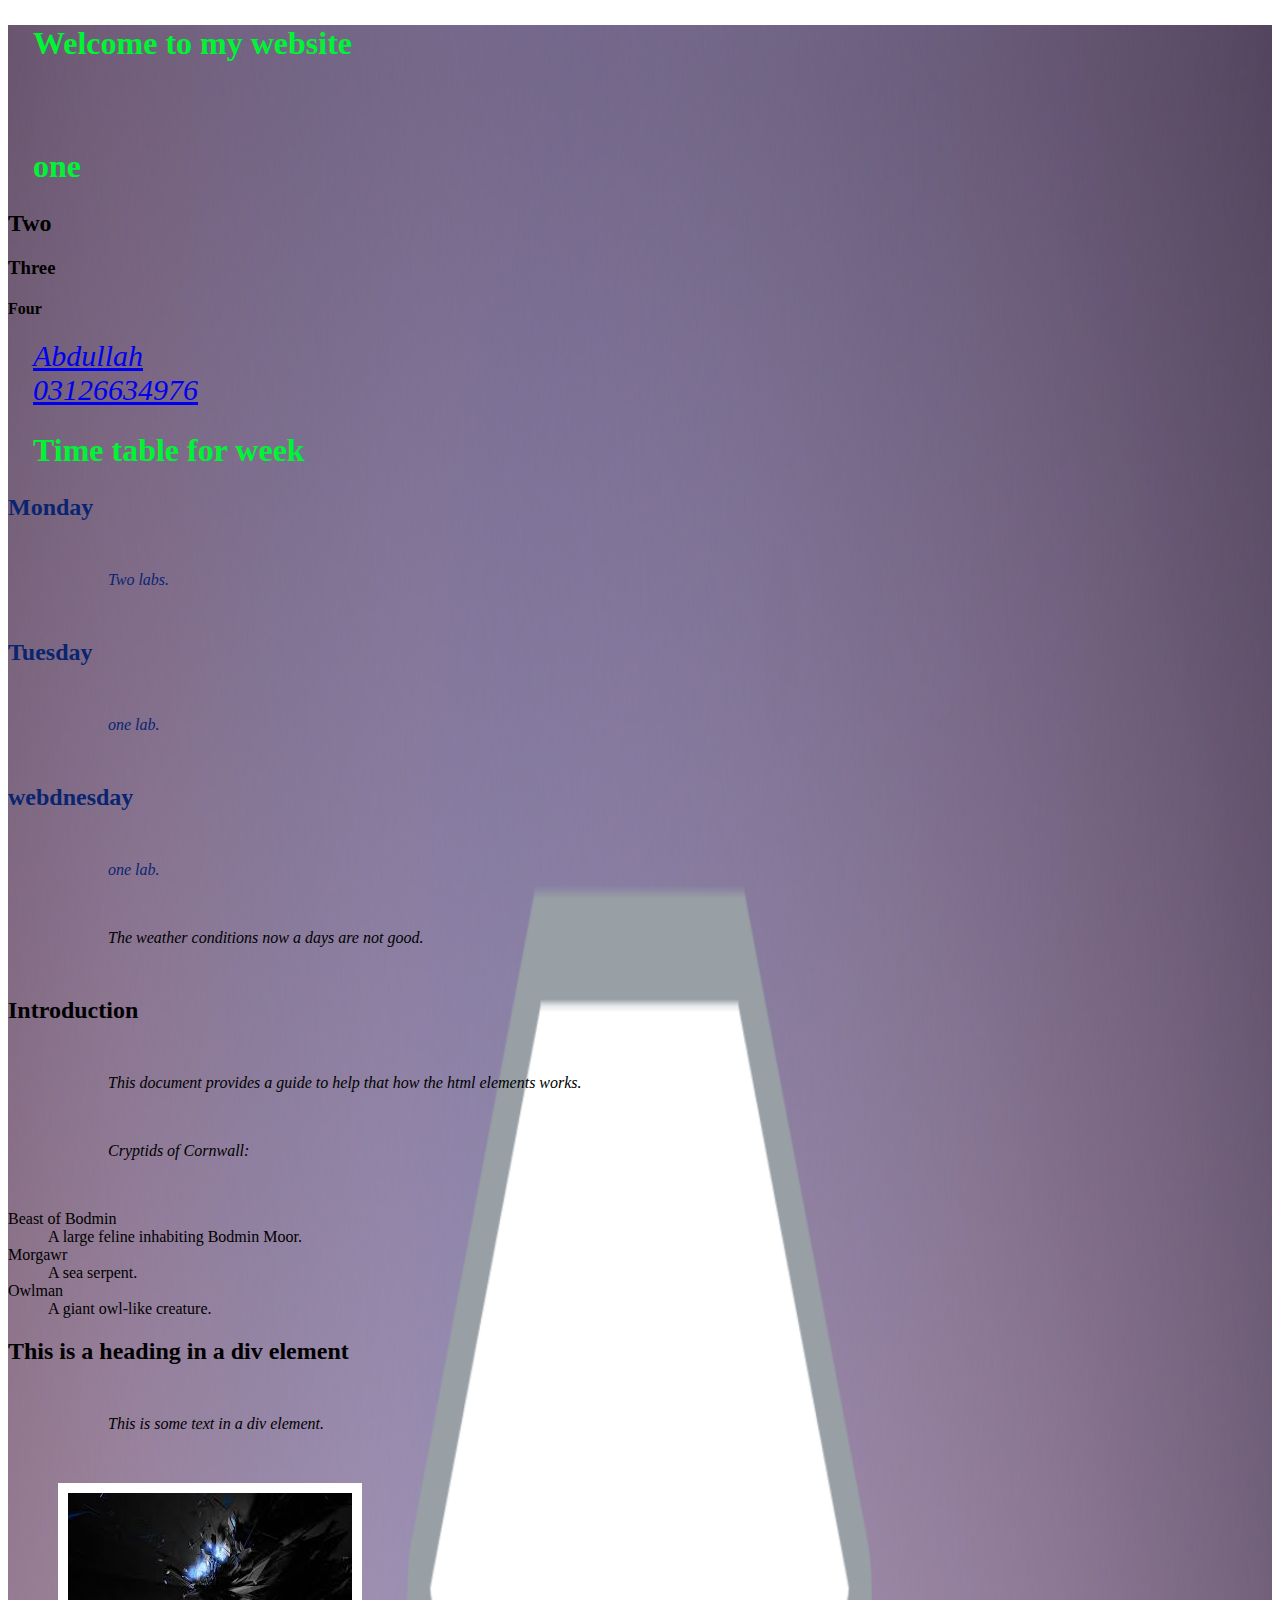
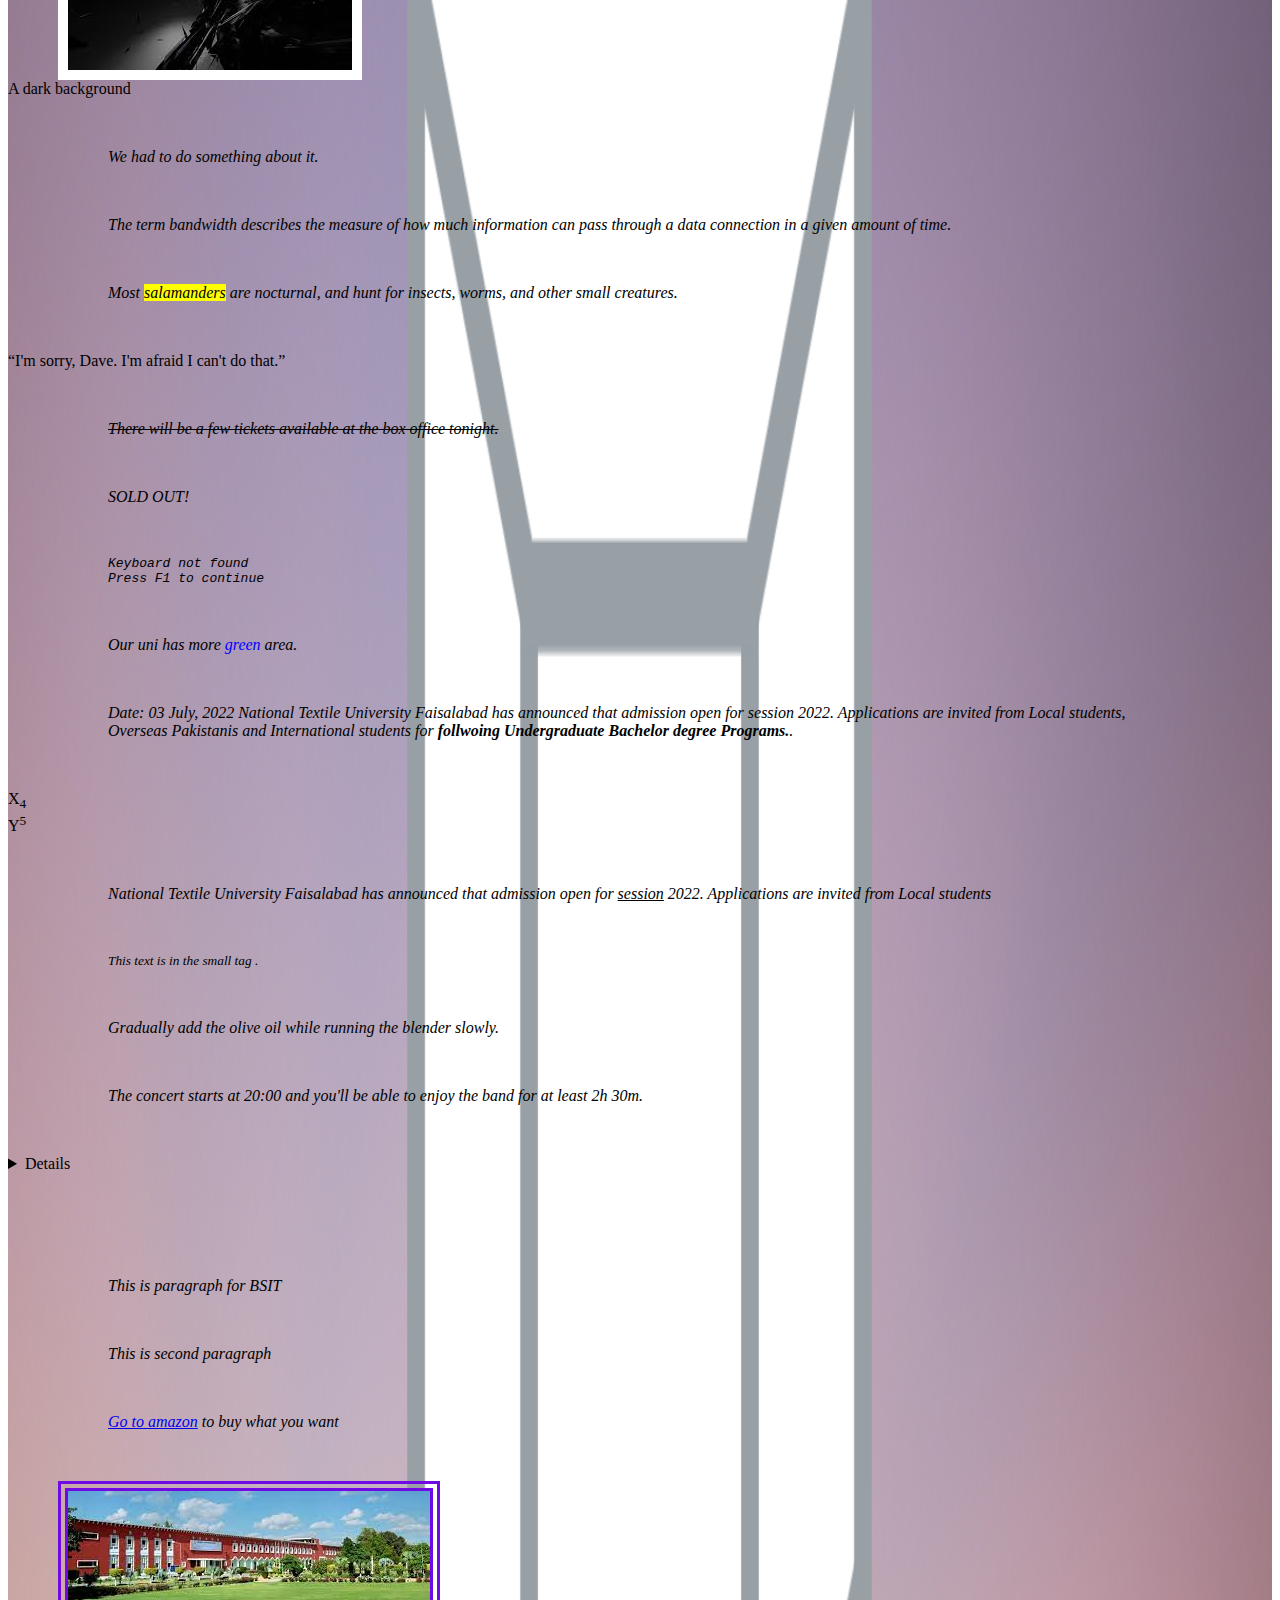
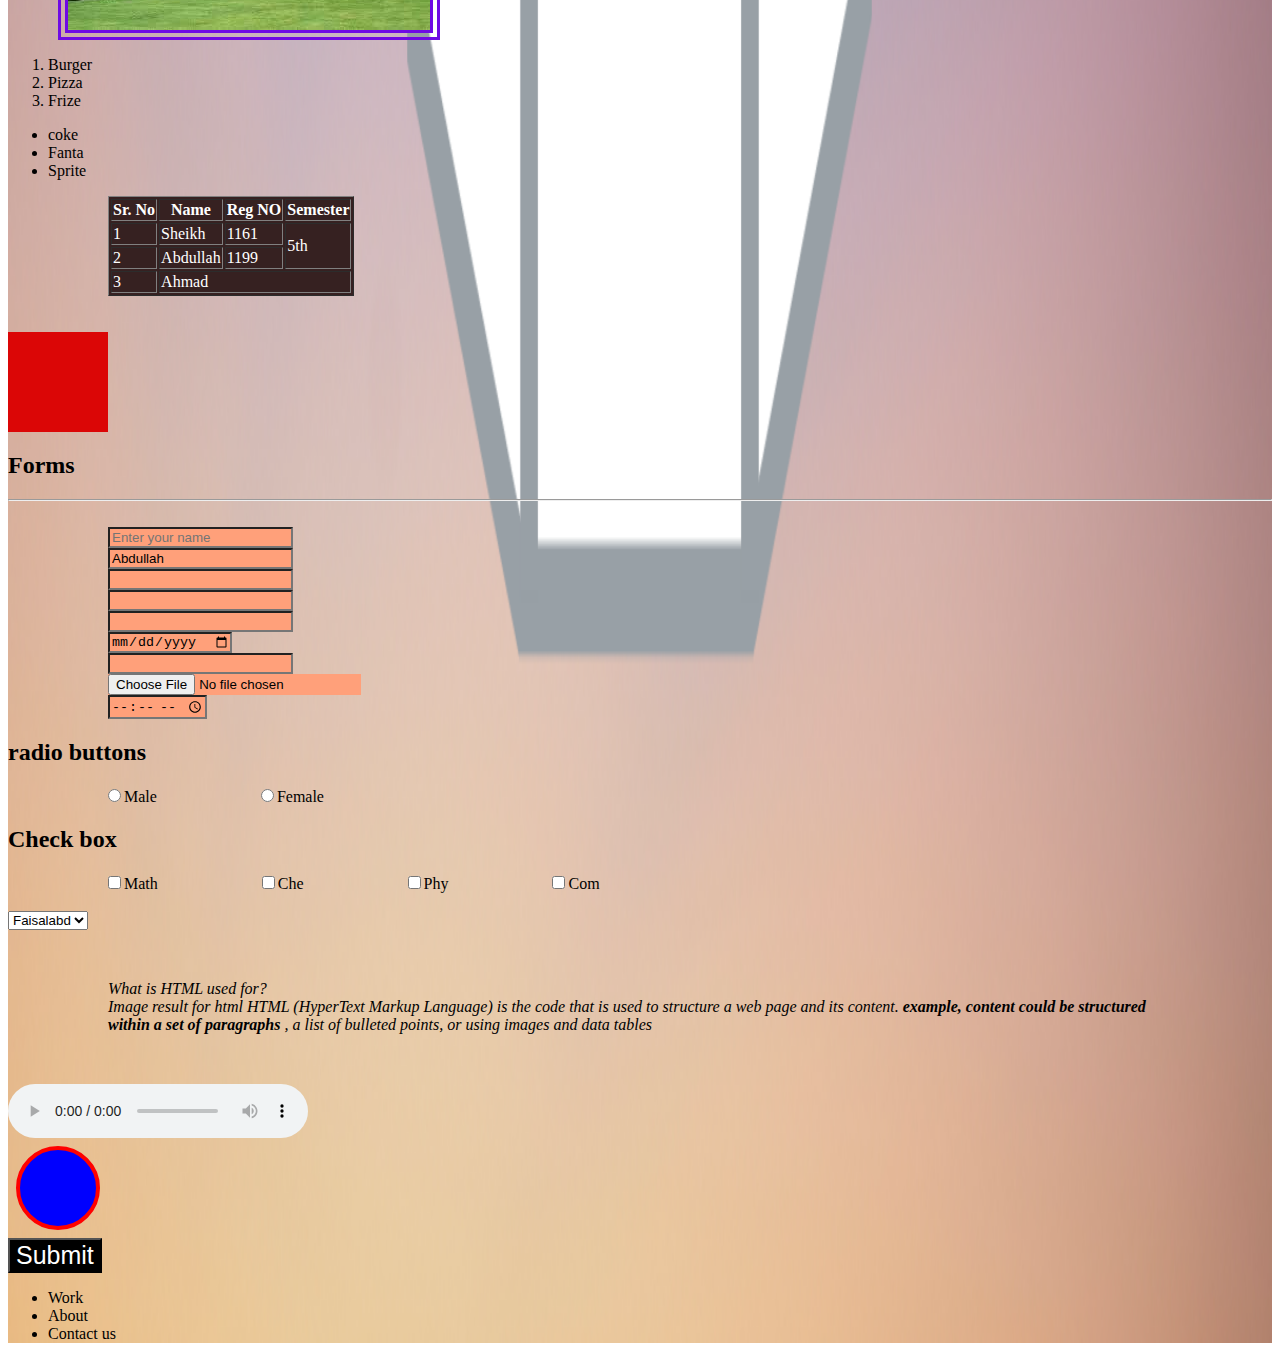
<file: index.html>
<html>
    <head>
        <title>BSIT second assignment page</title>
        <link rel="stylesheet" href="css.css">
    </head>
    <body>
        <div id="bg">
        <!--element represents introductory content-->
        <header>
            <h1>Welcome to my website</h1>
        </header>
        <br><br>

        <!--Block elements : which are appear on the next line by default-->
        <h1>one</h1>
        <h2>Two</h2>
        <h3>Three</h3>
        <h4>Four</h4>
        
        <address id="add"> 
            <a href="abdullahrehman469@gmail.com">Abdullah </a>
            <br>
            <a href="+923126634976"> 03126634976</a>
        </address>
        
        <!--  specifies independent, self-contained content.-->
        <article class="forecast">
            <h1>Time table for week</h1>
            <article class="day">
                <h2>Monday</h2>
                <p>Two labs.</p>
            </article>
            <article class="day">
                <h2>Tuesday</h2>
                <p>one lab.</p>
            </article>
            <article class="day">
                <h2>webdnesday</h2>
                <p>one lab.</p>
            </article>
        </article>
        <!-- element represents a portion of a document whose content is only indirectly related to the 
        document's main content-->
        <aside>
            <p>The weather conditions now a days are not good.</p>
        </aside> 
        
        <!--element represents a generic standalone section of a document-->
        <section>
            <h2>Introduction</h2>
            <p>This document provides a guide to help that how the html elements works.</p>
        </section>

        <p>Cryptids of Cornwall:</p>

        <!--element provides the description, definition, or value for the 
        preceding term (dt) in a description list (dl).-->
        <dl> <!--Description list-->
            <dt>Beast of Bodmin</dt>
            <dd>A large feline inhabiting Bodmin Moor.</dd>
        
            <dt>Morgawr</dt>
            <dd>A sea serpent.</dd>
        
            <dt>Owlman</dt>
            <dd>A giant owl-like creature.</dd>
        </dl>

        <!-- element is the generic container for flow content. It has no 
        effect on the content or layout until styled in some way using CSS-->
        <div >
            <h2>This is a heading in a div element</h2>
            <p>This is some text in a div element.</p>
        </div>
        
        <div id="image">
             <img src="img2.jpg" alt="OBE image">
            <figcaption>A dark background</figcaption>
        </div>

        <p>We <em>had</em><!-- element marks text that has stress emphasis.--> to do something about it.

            <p> The term <i>bandwidth</i> describes the measure of
             how much information can pass through a data connection in a given amount of time.</p>

             <p>Most <mark>salamanders</mark><!--Element use to hilight the text--> are nocturnal, and hunt for insects, worms, and other small creatures.</p>

             <!--To write the text in quotation-->
             <q>I'm sorry, Dave. I'm afraid I can't do that.</q>

             <!-- ELement renders text with a strikethrough, or a line through it-->
             <p><s>There will be a few tickets available at the box office tonight.</s></p>
             <p>SOLD OUT!</p>

             <!-- element represents side-comments and small print-->
             <p><samp>Keyboard not found <br>Press F1 to continue</samp></p>

             <!--. It can be used to group elements for styling purposes-->
             <p>Our uni has more <span style="color:blue">green</span> area.</p>

             <p>Date: 03 July, 2022

             National Textile University Faisalabad has announced that admission open for session 2022.
            Applications are invited from Local students, Overseas Pakistanis and International students for 
            <strong>follwoing Undergraduate Bachelor degree Programs.</strong>.</p>

            X<sub>4</sub>
            <br>
            Y<sup>5</sup>

            <!--element represents a span of inline text which should be rendered in 
            a way that indicates that it has a non-textual annotation-->

            <p>National Textile University Faisalabad has announced that admission open for <u>session</u>  2022.
                Applications are invited from Local students</p>      
                
            <!-- element represents side-comments and small print-->
            <p><small>This text is in the small tag .</small></p>
            
            <!-- element is a generic inline container for phrasing content-->
            <p>Gradually add the <span >olive oil</span> while running the blender slowly.</p>

            <!--element represents a specific period in time -->
            <p>The concert starts at <time datetime="20:00">20:00</time> 
                and you'll be able to enjoy the band for at least <time datetime="PT2H30M">2h 30m</time>.</p>

            <!-- element creates a disclosure widget in which information is 
                visible only when the widget is toggled into an "open" state. A summary or label 
                must be provided using the summary element.-->    
            <details>
                <summary>Details</summary>
                Something small enough to escape casual notice.
            </details>
                    <br><br><br>
        <p>This is paragraph for BSIT</p>
        <p>This is second paragraph</p>
       <p> <a href="https://www.amazon.com/s?k=mobile+phone&crid=3S6LXRPMHYRRH&sprefix=mobile%2Caps%2C310&ref=nb_sb_ss_ts-doa-p_6_6" target="_blank">Go to amazon</a>
        to buy what you want
       </p>
       <!--Element use to add any link-->
       <a href="https://ntu.edu.pk/" ><img src="ntu.jpg" alt="ntu image"></a>

       <!--element represents an ordered list of items -->
       <ol>
        <li>Burger</li>
        <li>Pizza</li>
        <li>Frize</li>        
       </ol>
       <!--element represents an Unordered list of items -->
       <ul>
        <li>coke</li>
        <li>Fanta</li>
        <li>Sprite</li>
       </ul>

       <!--element represents table -->
       <table border="1" >
            <tr><!--element represents table rows -->
                  <th>Sr. No</th><!--element represents table columns headings-->
                  <th>Name</th>
                  <th>Reg NO</th>
                  <th>Semester</th>  
            </tr>

            <tr>
                <td>1</td><!--element represents table columns data-->
                <td>Sheikh</td>
                <td>1161</td>
                <td rowspan="2">5th</td>
            </tr>

            <tr>
                <td>2</td>
                <td>Abdullah</td>
                <td>1199</td>
                
            </tr>
            <tr>
                <td>3</td>
                <td colspan="3">Ahmad</td>
                
            </tr>
       </table>
       <br><br>
       
       <div class="square"></div>
       
       <!--Element use to give the break or one line space-->
       <!--Making form-->
       <h2>Forms</h2>
       <hr>
       <br>
       <input type="text" placeholder="Enter your name"  required >
       <br>
       <input type="text"  value="Abdullah" readonly>
       <br>
       <input type="password">
       <br>
       <input type="colour" name="color">
       <br>
       <input type="email">
       <br>
       <input type="date">
       <br>
       <input type="number">
       <br>
       <input type="file">
       <br>
       <input type="time">

       <br>
       <!--Elements use to select the one thing at a time in radio buttons the name will be same  -->
       <h2>radio buttons</h2>
       
       <input type="radio" name="gender" value="Male">Male
       <input type="radio" name="gender" value="Female">Female
       <!--Elements use to select the multiple things in check boxes the name will be different-->
       <h2>Check box</h2>
       <input type="checkbox" name="Math">Math
       <input type="checkbox" name="Che">Che
       <input type="checkbox" name="Phy">Phy
       <input type="checkbox" name="Com">Com
       <br><br>
       <select name="" id="">
        <option value="">Faisalabd</option>
        <option value="">Lahore</option>
        <hr>
       </select>

       <br>
       <p>What is HTML used for?<br>
        Image result for html
        HTML (HyperText Markup Language) is the code that is used to 
        structure a web page and its content. <b>example, content could be structured within a set of paragraphs</b> ,
         a list of bulleted points, or using images and data tables</p>


       <audio src="" controls></audio>
       <!-- <video src="" controls></video> -->

       <br>
       <svg width="100" height="100">
        <circle cx="50" cy="50" r="40" stroke="red" stroke-width="4" fill="blue" />
      </svg>
      <br>
      <button id="btn">Submit</button>
    <br>



      <!--typically contains information about the author of the section-->
      <footer>
        <ul>
            <li>Work</li>
            <li>About</li>
            <li>Contact us</li>
        </ul>
    </footer>
        </div>
    </body>
</html>
</file>
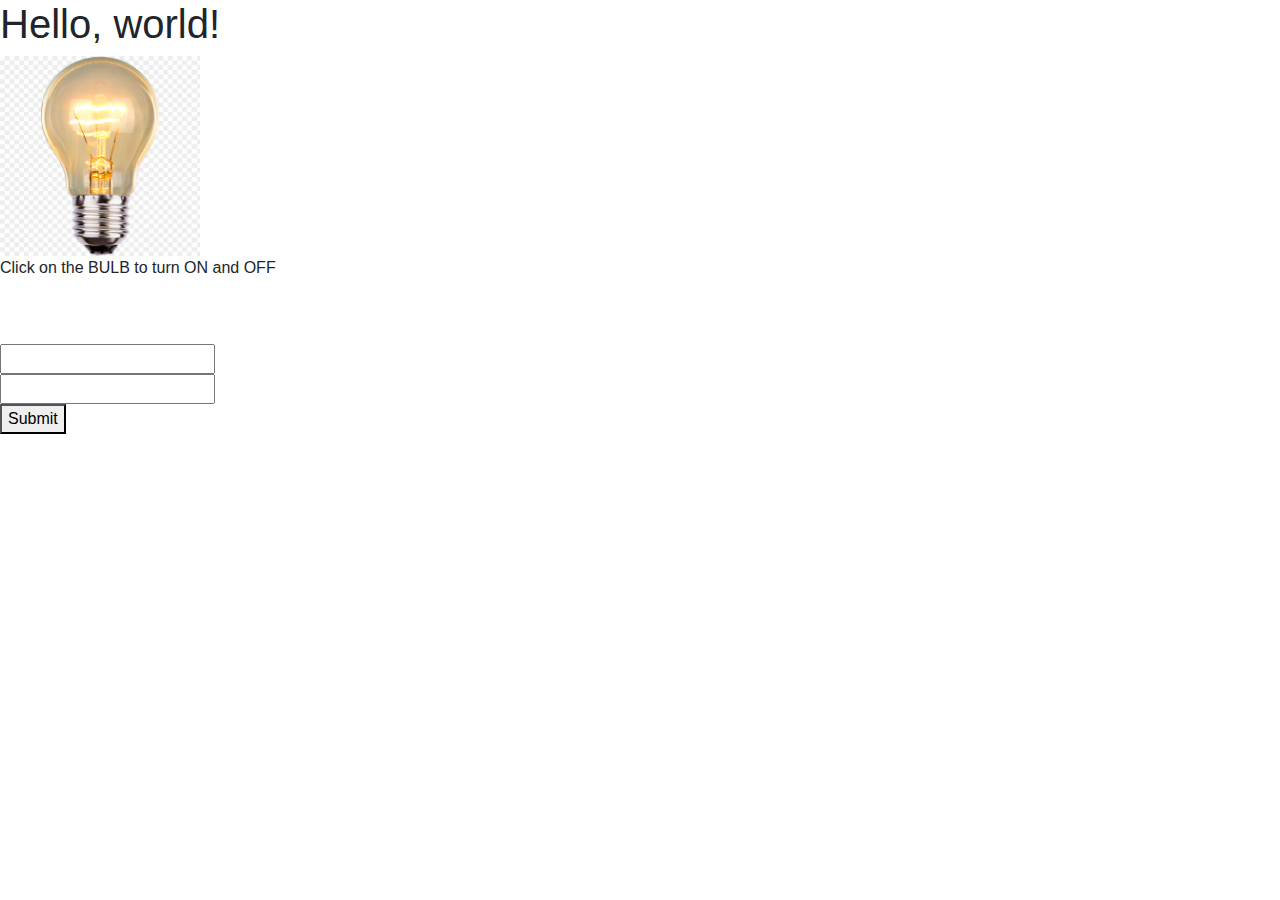
<file: Jq(test)/index.html>
<!doctype html>
<html lang="en">
  <head>
    <!-- Required meta tags -->
    <meta charset="utf-8">
    <meta name="viewport" content="width=device-width, initial-scale=1, shrink-to-fit=no">

    <!-- Bootstrap CSS -->
    <link rel="stylesheet" href="https://cdn.jsdelivr.net/npm/bootstrap@4.3.1/dist/css/bootstrap.min.css" integrity="sha384-ggOyR0iXCbMQv3Xipma34MD+dH/1fQ784/j6cY/iJTQUOhcWr7x9JvoRxT2MZw1T" crossorigin="anonymous">
    <script src="https://ajax.googleapis.com/ajax/libs/jquery/3.6.0/jquery.min.js"></script>
    <script src="script.js"></script>
    <!-- <script src="scriptt.js"></script> -->

    <title>Hello, world!</title>

  </head>
  <body>
    <h1>Hello, world!</h1>

    <img id="image" onclick="changeImage()" src="on.png" alt="off" width="200px" height="200px">
    <p>Click on the BULB to turn ON and OFF</p>
    <br><br>
    <input type="text" name="" id="first"><br>
    <input type="text" name="" id="second"><br>
    <!-- <button type="button" id="btn" >Submit</button> -->
    <button type="button" id="btn">Submit</button>

    </script>
    <!-- Optional JavaScript -->
    <!-- jQuery first, then Popper.js, then Bootstrap JS -->
    <script src="https://code.jquery.com/jquery-3.3.1.slim.min.js" integrity="sha384-q8i/X+965DzO0rT7abK41JStQIAqVgRVzpbzo5smXKp4YfRvH+8abtTE1Pi6jizo" crossorigin="anonymous"></script>
    <script src="https://cdn.jsdelivr.net/npm/popper.js@1.14.7/dist/umd/popper.min.js" integrity="sha384-UO2eT0CpHqdSJQ6hJty5KVphtPhzWj9WO1clHTMGa3JDZwrnQq4sF86dIHNDz0W1" crossorigin="anonymous"></script>
    <script src="https://cdn.jsdelivr.net/npm/bootstrap@4.3.1/dist/js/bootstrap.min.js" integrity="sha384-JjSmVgyd0p3pXB1rRibZUAYoIIy6OrQ6VrjIEaFf/nJGzIxFDsf4x0xIM+B07jRM" crossorigin="anonymous"></script>
  </body>
</html>
</file>
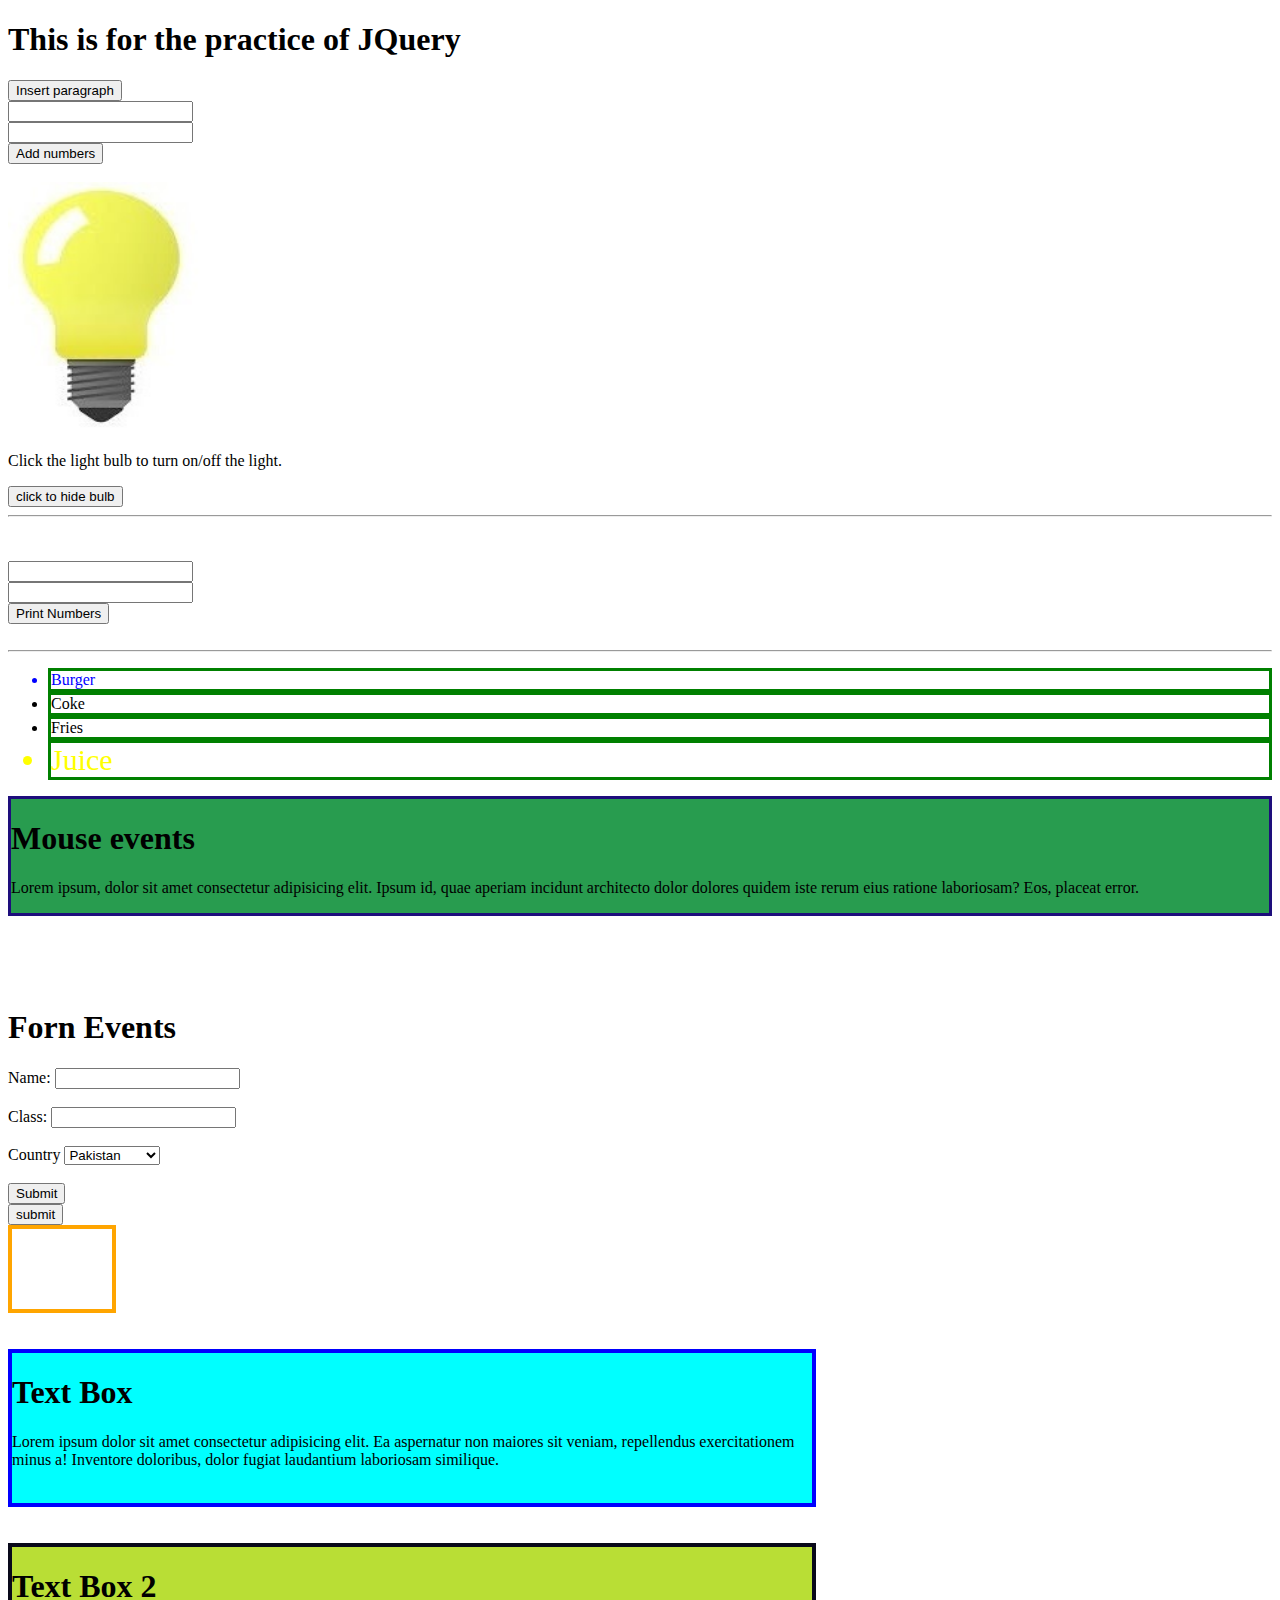
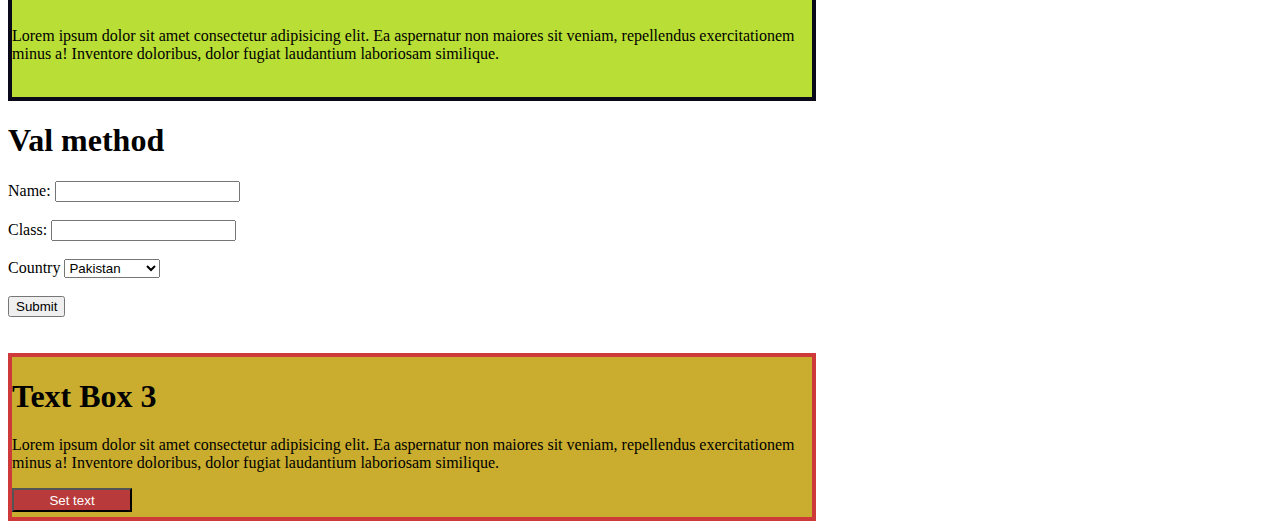
<file: Jquery/index.html>
<!DOCTYPE html>
<html lang="en">
<head>
    <meta charset="UTF-8">
    <meta http-equiv="X-UA-Compatible" content="IE=edge">
    <meta name="viewport" content="width=device-width, initial-scale=1.0"> 
   
    <script src="https://ajax.googleapis.com/ajax/libs/jquery/3.6.0/jquery.min.js"></script>
    <script src="Jquery.js" ></script>
    <title>JQuery Practice</title>
</head>
<body>
    <h1>This is for the practice of JQuery</h1>
    <button id="ad">Insert paragraph</button><br>

    <input type="number" id="one"><br>
    <input type="number" id="two"><br>
    <button id="addn">Add numbers</button>
     
    <br><br>
    <img  src="ONbulb.jpg"  width="200" height="250">
    <p>Click the light bulb to turn on/off the light.</p>
    <button id="bbtn">click to hide bulb</button>

<hr><br><br>
<input type="number" id="first"><br>
<input type="number" id="second"><br>
<button id="pn">Print Numbers</button>
<br><br><hr>


<!-- ------------------------------------------------- -->

<ul>
    <li>Burger</li>
    <li>Coke</li>
    <li>Fries</li>
    <li>Juice</li>
</ul>


<!-- --------------------Mouse events----------------------------- -->
<div id="pg" style="background-color: rgb(40, 156, 79); border: 3px solid rgb(30, 14, 124);">
    <h1>Mouse events</h1>
    <p>Lorem ipsum, dolor sit amet consectetur adipisicing elit. Ipsum id, quae aperiam incidunt architecto dolor dolores quidem iste rerum eius ratione laboriosam? Eos, placeat error.</p>
    
</div>
<br><br>
<!-- <div id="pg1" style="background-color: rgb(118, 165, 134); border: 3px solid rgb(94, 44, 15);">
    <h1>Keyboard events</h1>
    <p>Lorem ipsum, dolor sit amet consectetur adipisicing elit. Ipsum id, quae aperiam incidunt architecto dolor dolores quidem iste rerum eius ratione laboriosam? Eos, placeat error.</p>
     -->

     <br><br>
     <form action="" id="sform">
     <h1>Forn Events</h1>
     <label for="">Name: </label><input type="email" id="sname"><br><br>
     <label for="">Class: </label><input type="text" id="sclass"><br><br>
     <label for="">Country</label>
     <select id="scountry">
        <option value="Pakistan">Pakistan</option>
        <option value="Bangladaish">Bangladaish</option>
        <option value="Sirilanka">Sirilanka</option>
     </select>
    <br><br>
     <input type="submit" id="sbtn">
     
 </form><button id="ss">submit</button>
     <div id="bor" style="border: 4px solid orange ; height: 80px; width: 100px;"></div>
</div><br><br>

<div id="box" style="border: 4px solid blue ; height: 150px; width: 800px; background-color: aqua;">
    <h1>Text Box</h1>
   <p>Lorem ipsum dolor sit amet consectetur adipisicing elit. Ea aspernatur non maiores sit veniam, repellendus exercitationem minus a! Inventore doloribus, dolor fugiat laudantium laboriosam similique.</p> 
</div>
<br><br>
<div id="boxx" class="test abc" style="border: 4px solid rgb(9, 9, 26) ; height: 150px; width: 800px; background-color: rgba(176, 218, 28, 0.89);">
    <h1>Text Box 2</h1>
   <p>Lorem ipsum dolor sit amet consectetur adipisicing elit. Ea aspernatur non maiores sit veniam, repellendus exercitationem minus a! Inventore doloribus, dolor fugiat laudantium laboriosam similique.</p> 
</div>

<form action="" id="s2form">
    <h1>Val method</h1>
    <label for="">Name: </label><input type="text" id="s2name"><br><br>
    <label for="">Class: </label><input type="text" id="s2class"><br><br>
    <label for="">Country</label>
    <select id="s2country">
       <option value="Pakistan">Pakistan</option>
       <option value="Bangladaish">Bangladaish</option>
       <option value="Sirilanka">Sirilanka</option>
    </select>
   <br><br>
    <input type="submit" id="s2btn">
</form>
<br><br>
<div id="box3"  style="border: 4px solid rgb(206, 58, 58) ; height: 160px; width: 800px; background-color: rgba(196, 163, 20, 0.89);">
    <h1>Text Box 3</h1>
   <p>Lorem ipsum dolor sit amet consectetur adipisicing elit. Ea aspernatur non maiores sit veniam, repellendus exercitationem minus a! Inventore doloribus, dolor fugiat laudantium laboriosam similique.</p> 
   <button id="clickbtn" style=" height: 15% ; width: 15%; color: white; background-color:rgb(184, 58, 58);">Set text</button>
</div>








<script src="Jquery.js" ></script>
</body>
</html>
</file>
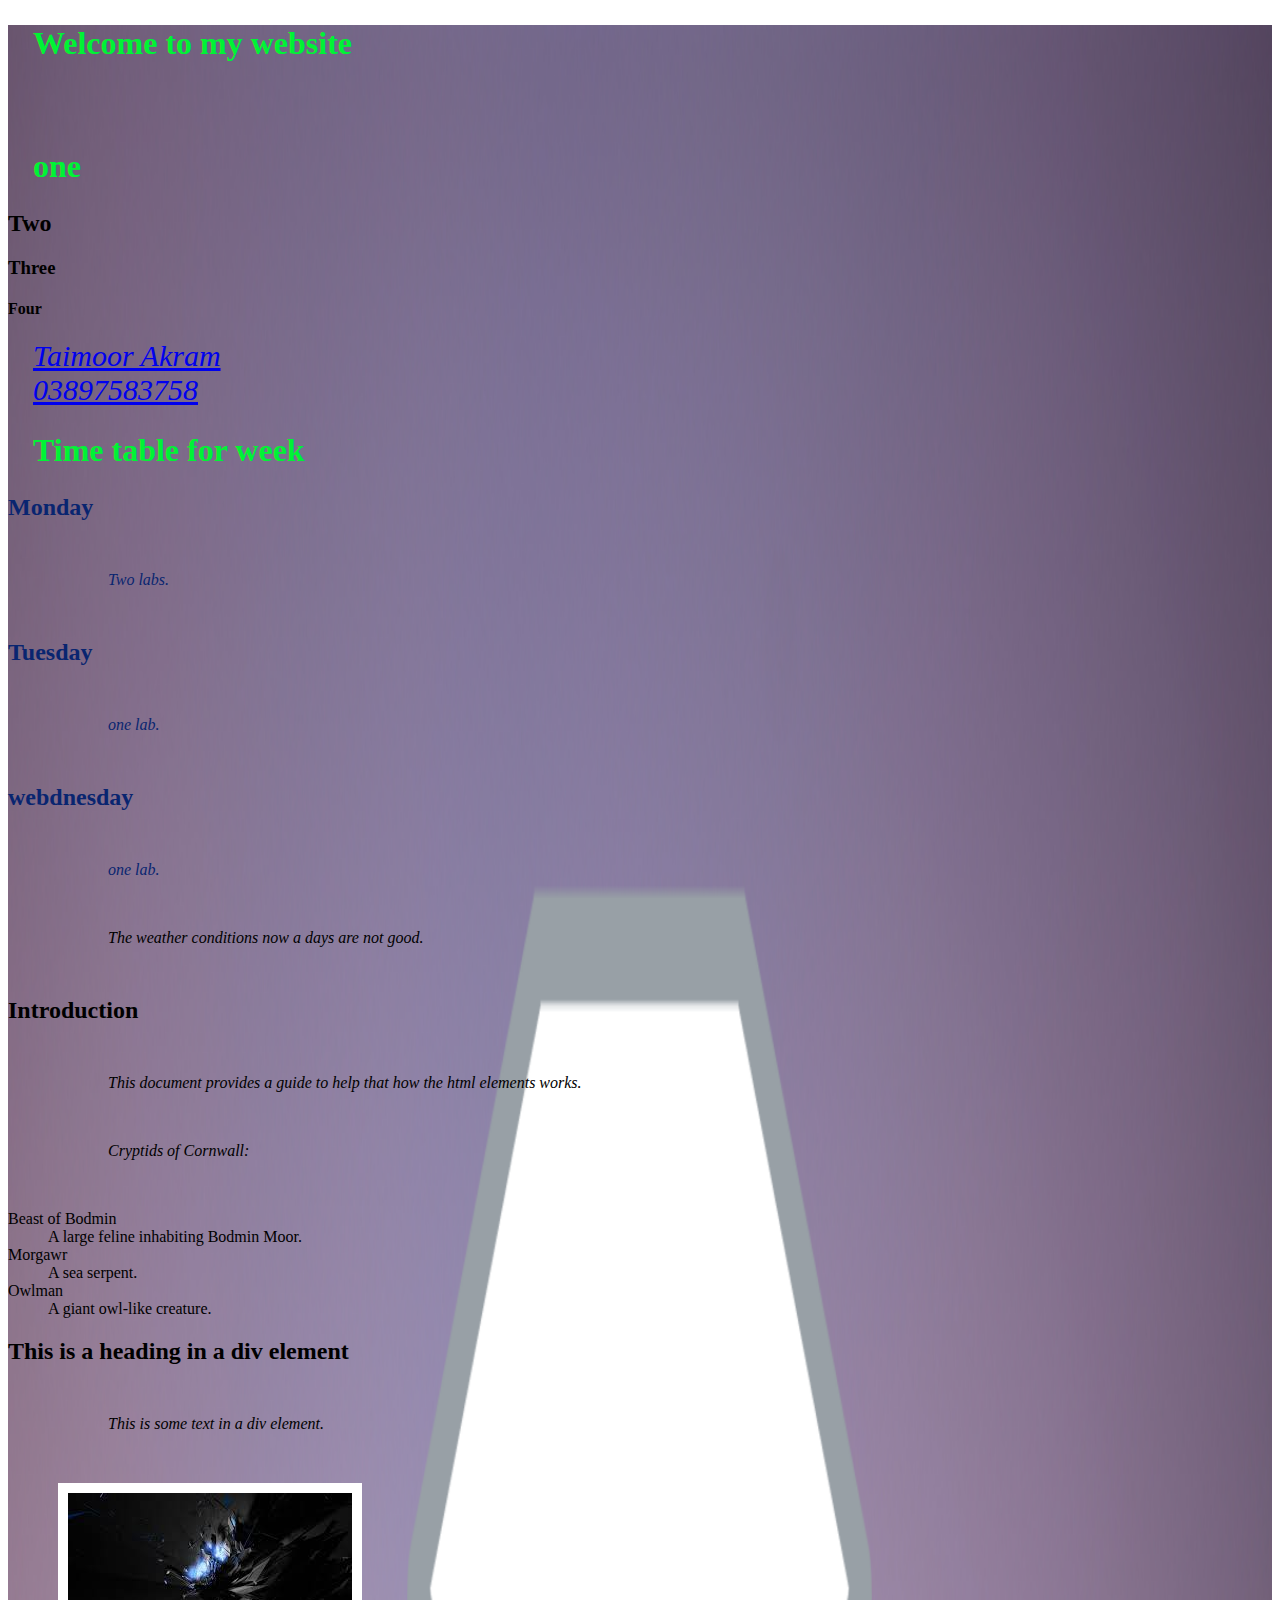
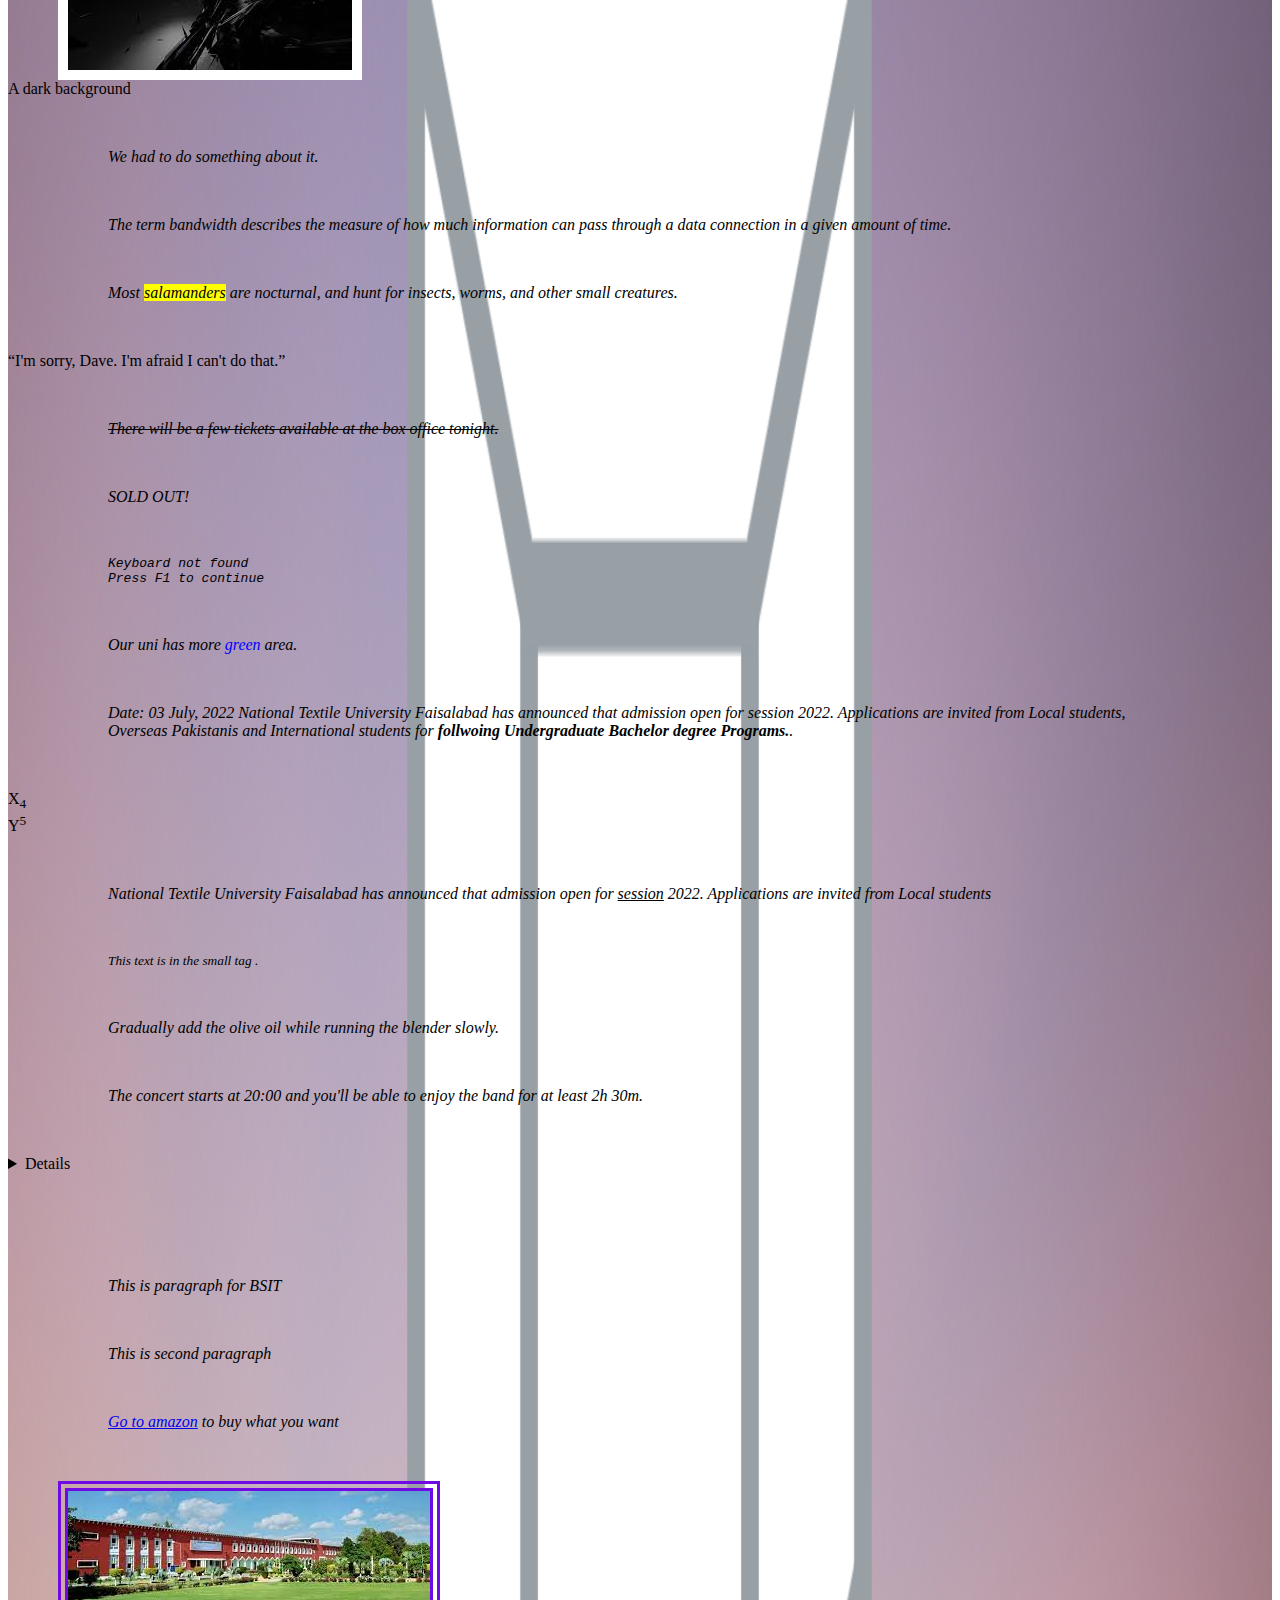
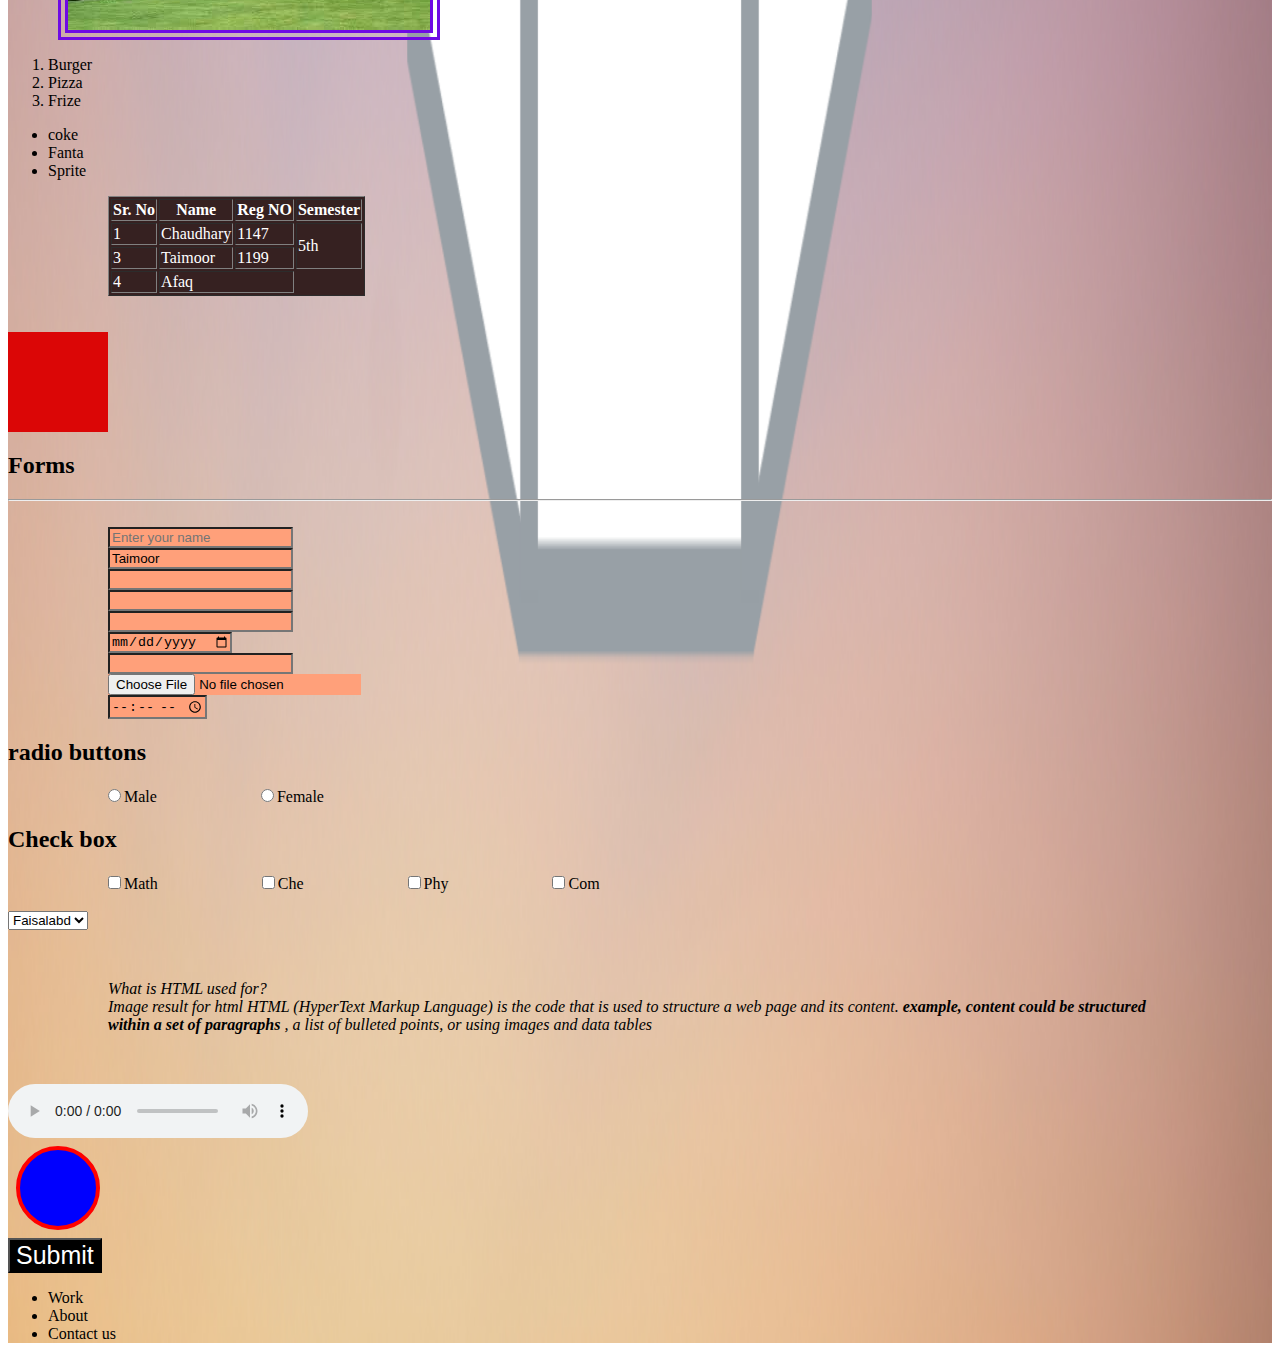
<file: Css assignment.html>
<html>
    <head>
        <title>BSIT second assignment page</title>
        <link rel="stylesheet" href="css.css">
    </head>
    <body>
        <div id="bg">
        <!--element represents introductory content-->
        <header>
            <h1>Welcome to my website</h1>
        </header>
        <br><br>

        <!--Block elements : which are appear on the next line by default-->
        <h1>one</h1>
        <h2>Two</h2>
        <h3>Three</h3>
        <h4>Four</h4>
        
        <address id="add"> 
            <a href="Taimoor akram@gmail.com">Taimoor Akram </a>
            <br>
            <a href="+923897583758"> 03897583758</a>
        </address>
        
        <!--  specifies independent, self-contained content.-->
        <article class="forecast">
            <h1>Time table for week</h1>
            <article class="day">
                <h2>Monday</h2>
                <p>Two labs.</p>
            </article>
            <article class="day">
                <h2>Tuesday</h2>
                <p>one lab.</p>
            </article>
            <article class="day">
                <h2>webdnesday</h2>
                <p>one lab.</p>
            </article>
        </article>
        <!-- element represents a portion of a document whose content is only indirectly related to the 
        document's main content-->
        <aside>
            <p>The weather conditions now a days are not good.</p>
        </aside> 
        
        <!--element represents a generic standalone section of a document-->
        <section>
            <h2>Introduction</h2>
            <p>This document provides a guide to help that how the html elements works.</p>
        </section>

        <p>Cryptids of Cornwall:</p>

        <!--element provides the description, definition, or value for the 
        preceding term (dt) in a description list (dl).-->
        <dl> <!--Description list-->
            <dt>Beast of Bodmin</dt>
            <dd>A large feline inhabiting Bodmin Moor.</dd>
        
            <dt>Morgawr</dt>
            <dd>A sea serpent.</dd>
        
            <dt>Owlman</dt>
            <dd>A giant owl-like creature.</dd>
        </dl>

        <!-- element is the generic container for flow content. It has no 
        effect on the content or layout until styled in some way using CSS-->
        <div >
            <h2>This is a heading in a div element</h2>
            <p>This is some text in a div element.</p>
        </div>
        
        <div id="image">
             <img src="img2.jpg" alt="OBE image">
            <figcaption>A dark background</figcaption>
        </div>

        <p>We <em>had</em><!-- element marks text that has stress emphasis.--> to do something about it.

            <p> The term <i>bandwidth</i> describes the measure of
             how much information can pass through a data connection in a given amount of time.</p>

             <p>Most <mark>salamanders</mark><!--Element use to hilight the text--> are nocturnal, and hunt for insects, worms, and other small creatures.</p>

             <!--To write the text in quotation-->
             <q>I'm sorry, Dave. I'm afraid I can't do that.</q>

             <!-- ELement renders text with a strikethrough, or a line through it-->
             <p><s>There will be a few tickets available at the box office tonight.</s></p>
             <p>SOLD OUT!</p>

             <!-- element represents side-comments and small print-->
             <p><samp>Keyboard not found <br>Press F1 to continue</samp></p>

             <!--. It can be used to group elements for styling purposes-->
             <p>Our uni has more <span style="color:blue">green</span> area.</p>

             <p>Date: 03 July, 2022

             National Textile University Faisalabad has announced that admission open for session 2022.
            Applications are invited from Local students, Overseas Pakistanis and International students for 
            <strong>follwoing Undergraduate Bachelor degree Programs.</strong>.</p>

            X<sub>4</sub>
            <br>
            Y<sup>5</sup>

            <!--element represents a span of inline text which should be rendered in 
            a way that indicates that it has a non-textual annotation-->

            <p>National Textile University Faisalabad has announced that admission open for <u>session</u>  2022.
                Applications are invited from Local students</p>      
                
            <!-- element represents side-comments and small print-->
            <p><small>This text is in the small tag .</small></p>
            
            <!-- element is a generic inline container for phrasing content-->
            <p>Gradually add the <span >olive oil</span> while running the blender slowly.</p>

            <!--element represents a specific period in time -->
            <p>The concert starts at <time datetime="20:00">20:00</time> 
                and you'll be able to enjoy the band for at least <time datetime="PT2H30M">2h 30m</time>.</p>

            <!-- element creates a disclosure widget in which information is 
                visible only when the widget is toggled into an "open" state. A summary or label 
                must be provided using the summary element.-->    
            <details>
                <summary>Details</summary>
                Something small enough to escape casual notice.
            </details>
                    <br><br><br>
        <p>This is paragraph for BSIT</p>
        <p>This is second paragraph</p>
       <p> <a href="https://www.amazon.com/s?k=mobile+phone&crid=3S6LXRPMHYRRH&sprefix=mobile%2Caps%2C310&ref=nb_sb_ss_ts-doa-p_6_6" target="_blank">Go to amazon</a>
        to buy what you want
       </p>
       <!--Element use to add any link-->
       <a href="https://ntu.edu.pk/" ><img src="ntu.jpg" alt="ntu image"></a>

       <!--element represents an ordered list of items -->
       <ol>
        <li>Burger</li>
        <li>Pizza</li>
        <li>Frize</li>        
       </ol>
       <!--element represents an Unordered list of items -->
       <ul>
        <li>coke</li>
        <li>Fanta</li>
        <li>Sprite</li>
       </ul>

       <!--element represents table -->
       <table border="1" >
            <tr><!--element represents table rows -->
                  <th>Sr. No</th><!--element represents table columns headings-->
                  <th>Name</th>
                  <th>Reg NO</th>
                  <th>Semester</th>  
            </tr>

            <tr>
                <td>1</td><!--element represents table columns data-->
                <td>Chaudhary</td>
                <td>1147</td>
                <td rowspan="2">5th</td>
            </tr>

            <tr>
                <td>3</td>
                <td>Taimoor</td>
                <td>1199</td>
                
            </tr>
            <tr>
                <td>4</td>
                <td colspan="2">Afaq</td>
                
            </tr>
       </table>
       <br><br>
       
       <div class="square"></div>
       
       <!--Element use to give the break or one line space-->
       <!--Making form-->
       <h2>Forms</h2>
       <hr>
       <br>
       <input type="text" placeholder="Enter your name"  required >
       <br>
       <input type="text"  value="Taimoor" readonly>
       <br>
       <input type="password">
       <br>
       <input type="colour" name="color">
       <br>
       <input type="email">
       <br>
       <input type="date">
       <br>
       <input type="number">
       <br>
       <input type="file">
       <br>
       <input type="time">

       <br>
       <!--Elements use to select the one thing at a time in radio buttons the name will be same  -->
       <h2>radio buttons</h2>
       
       <input type="radio" name="gender" value="Male">Male
       <input type="radio" name="gender" value="Female">Female
       <!--Elements use to select the multiple things in check boxes the name will be different-->
       <h2>Check box</h2>
       <input type="checkbox" name="Math">Math
       <input type="checkbox" name="Che">Che
       <input type="checkbox" name="Phy">Phy
       <input type="checkbox" name="Com">Com
       <br><br>
       <select name="" id="">
        <option value="">Faisalabd</option>
        <option value="">Lahore</option>
        <hr>
       </select>

       <br>
       <p>What is HTML used for?<br>
        Image result for html
        HTML (HyperText Markup Language) is the code that is used to 
        structure a web page and its content. <b>example, content could be structured within a set of paragraphs</b> ,
         a list of bulleted points, or using images and data tables</p>


       <audio src="" controls></audio>
       <!-- <video src="" controls></video> -->

       <br>
       <svg width="100" height="100">
        <circle cx="50" cy="50" r="40" stroke="red" stroke-width="4" fill="blue" />
      </svg>
      <br>
      <button id="btn">Submit</button>
    <br>



      <!--typically contains information about the author of the section-->
      <footer>
        <ul>
            <li>Work</li>
            <li>About</li>
            <li>Contact us</li>
        </ul>
    </footer>
        </div>
    </body>
</html>
</file>
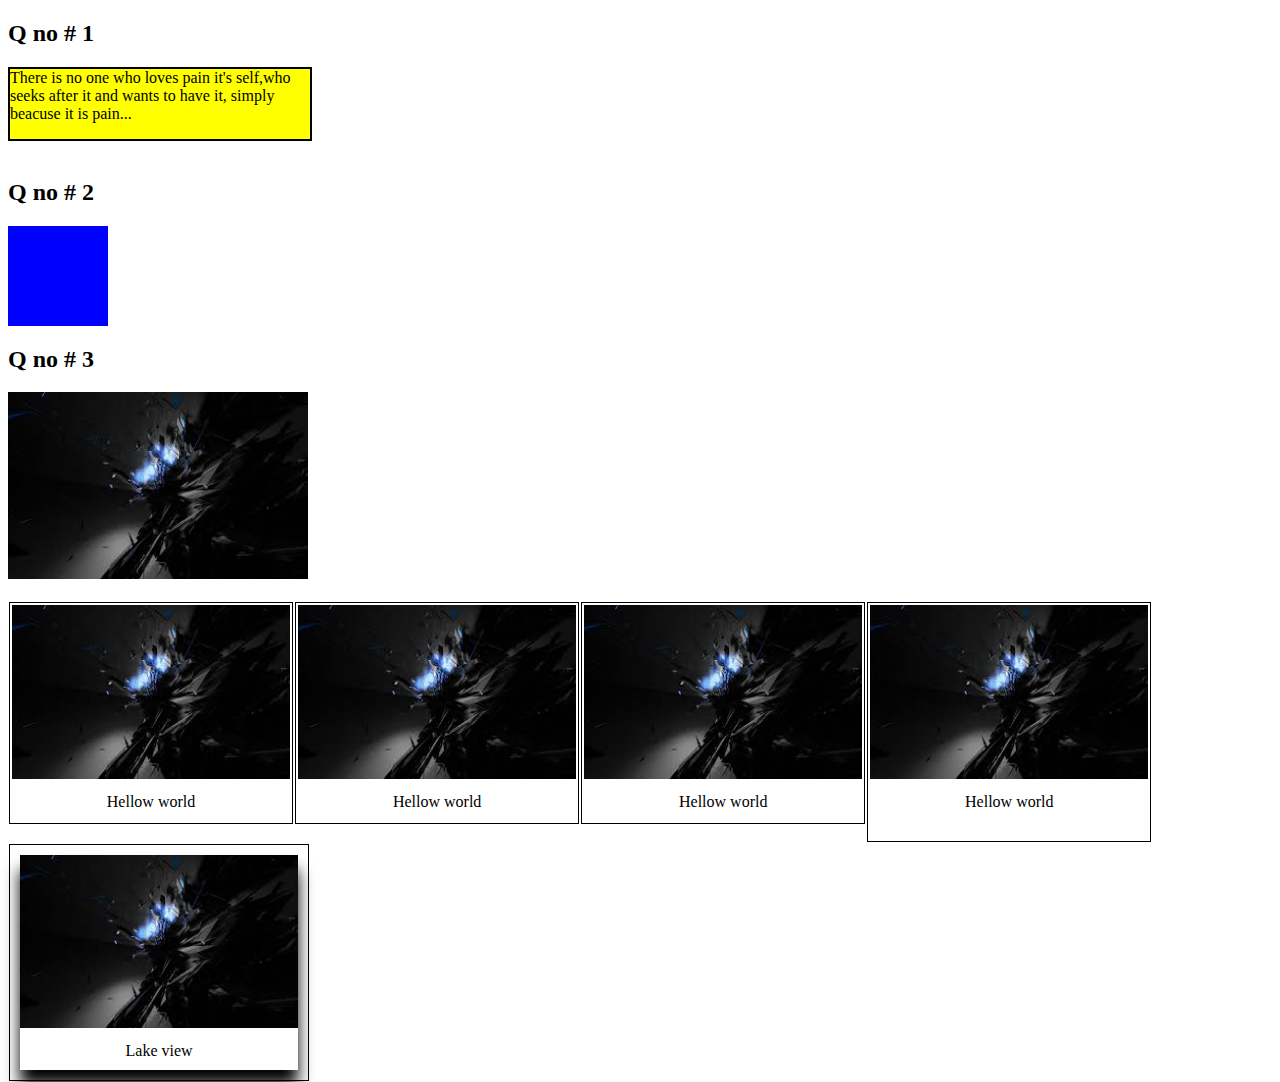
<file: lab#4/Lab4 (1147).html>
<!DOCTYPE html>
<html lang="en">
<head>
    <meta charset="UTF-8">
    <meta http-equiv="X-UA-Compatible" content="IE=edge">
    <meta name="viewport" content="width=device-width, initial-scale=1.0">
    <title>Lab#4 CSS</title>
    <style>
        .rotated {
            width: 300px;
            height: 70px;
            background-color: yellow;
            border: 2px solid black;
        }

.rotated:hover {
            transform: rotate(180deg); /* Equal to rotateZ(180deg) */
            background-color: yellow;
    }
.square{
        width:  100px;
        height: 100px;
        background-color: blue;
        transition: 2s;
        transition-delay: 1px;
        animation: mymove 2s infinite;
    }
@keyframes mymove {
  50%{transform: rotate(180deg);}
}
.square:hover{  
    width: 200px;
    height: 200px;  
}
.pic img{
    width: 300px;
    height: auto;
    
    
}
.pic img:hover{
    
    filter: blur(1px);
    filter: opacity(50%);
    filter: grayscale();
   
}
.container .gallery {
    width: 22%;
    padding: 2px;
}
@media screen and (max-width : 800px) {
    .container .gallery {
        width: 22%;
    }
}
@media screen and (min-width: 300px) and (max-width :  801px) {
    .container .gallery {
        width: 47%;
    }
}
@media screen and (max-width : 301px) {
    .container .gallery {
        width: 95%;
    }
}
.gallery{
    margin: 1px;
    border: 1px solid black;
    float: left;
    width: 22%;
    padding: 10px;
}
.gallery img{
    width: 100%;
} 
.desc{
    padding: 10px;
    text-align: center;
}
.shadow img{
    width: 200px;
    height: auto;
}
.gallery #sh{
    box-shadow: 0px 15px 15px 0px;
} 
    </style>
</head>
<body>
    <h2>Q no # 1 </h2>
    <div class="rotated">There is no one who loves pain it's self,who seeks after it and wants to have it, simply beacuse it is pain...</div>
        <br>
    <h2>Q no # 2 </h2>
    <div class="square">
    </div>
    <h2>Q no # 3 </h2>
    <div class="pic">
        <img src="img2.jpg " alt="Taimoor Akram 1147">
    </div>

    <br>
    <div class="container">
        <div class="gallery">
            <img src="img2.jpg" alt="img2.jpg">
          <div class="desc">Hellow world</div>
        </div>
        <div class="gallery">
            <img src="img2.jpg" alt="img2.jpg">
            <div class="desc">Hellow world</div>
        </div>
        <div class="gallery">
            <img src="img2.jpg" alt="img2.jpg">
            <div class="desc">Hellow world</div>
        </div>
        <div class="gallery">
            <img src="img2.jpg" alt="img2.jpg">
            <div class="desc">Hellow world</div>
            <br>
        </div>
        </div>

       
        <div class="gallery">
         <div id="sh">
            <img src="img2.jpg" alt="img2.jpg"> 
            <div class="desc">Lake view</div>
         </div>
       </div> 
      
</body>
</html>
</file>
<file: css.css>
p{
    font-style: italic;
    font-weight: 100px;
}
#add{
    color: rgb(5, 5, 73);
    font-size: 30px;
    margin-left: 25px;
}

img{
    border: 10px double rgb(111, 10, 228);
    margin-left: 50px;
   
}
h1{
    color: rgb(0, 243, 53);
    margin: 25px;
}
#bg{
    background-image: url('3.png');
    background-repeat: no-repeat;
    background-size: 100% 100%;
}
#image img{
    border: 10px solid white;
    
}
table{
    background-color: rgb(54, 33, 33);
    color: white;
    margin-left: 100px;
}
form{
    background-color: lightblue;
}
input{
    background-color: lightsalmon;
    margin-left: 100px;
}

.square{
    width:  100px;
    height: 100px;
    background-color: rgb(219, 6, 6);
    transition: 2s;
    transition-delay: 1px;
    animation: mymove 2s infinite;
 }
    @keyframes mymove {
    50%{transform: rotate(180deg);}
 } 
    
.square:hover{  
    width: 200px;
    height: 200px; 
    margin-left: 100px; 
}
    
#btn{
    background-color: black;
    color: white;
    font-size: 25px;
  }  
  .forecast{
    color: rgb(9, 37, 112);
}

p{
    margin: 50px 100px;
}
</file>
